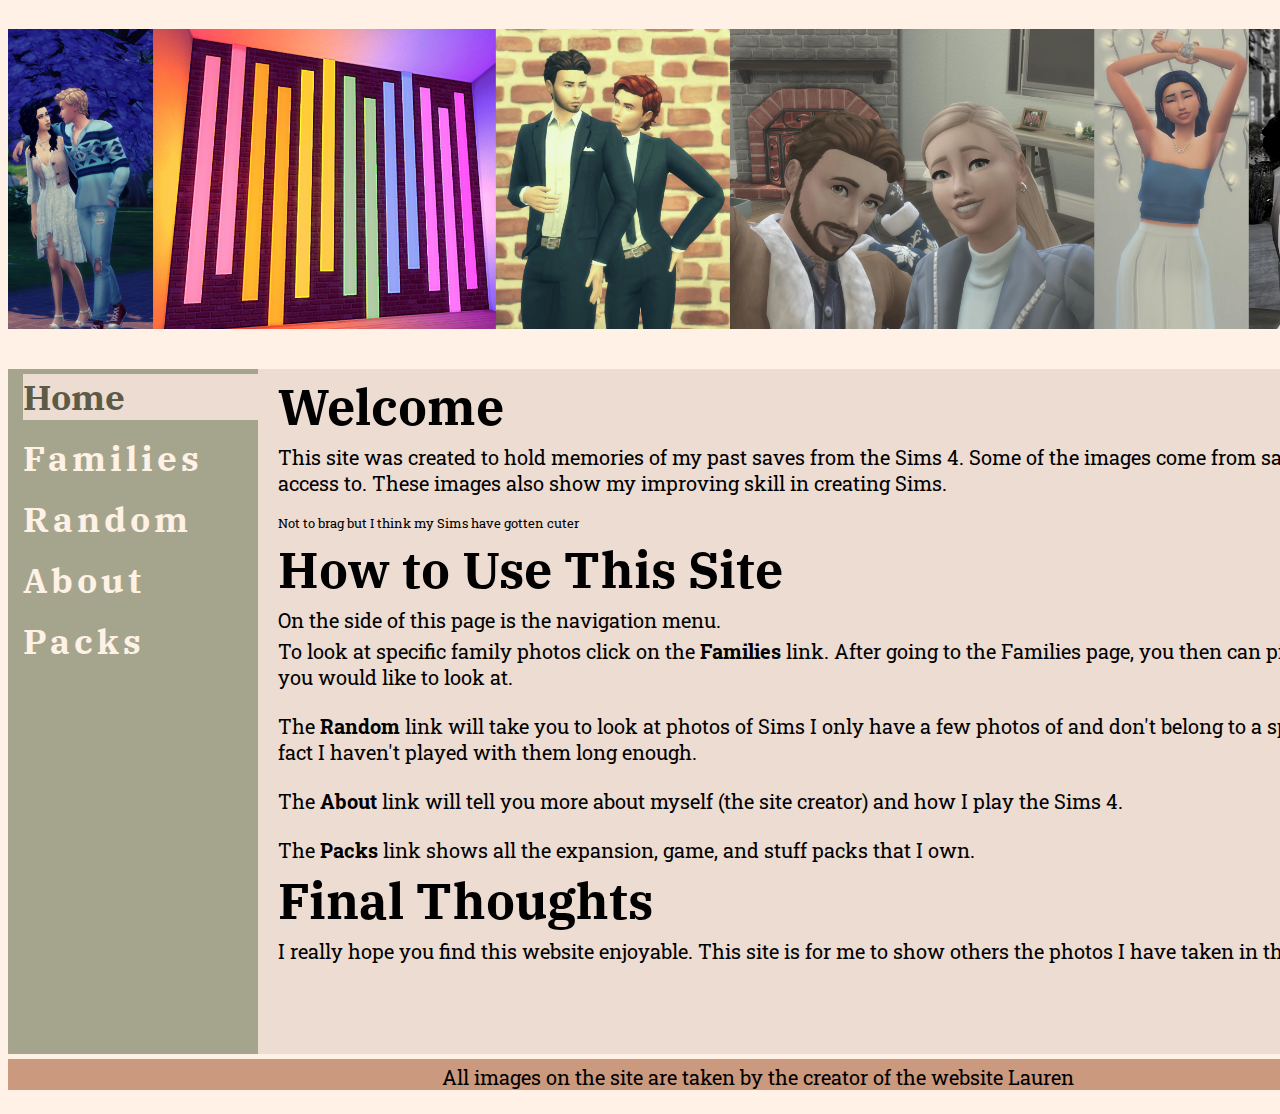
<file: index.html>
<!DOCTYPE html>

<html lang="en">
<head>
  <meta charset="utf-8">
  <link rel="stylesheet" href="css/basic.css">
  <!--Heading font-->
  <link rel="preconnect" href="https://fonts.gstatic.com">
  <link href="https://fonts.googleapis.com/css2?family=IBM+Plex+Serif:wght@200&display=swap" rel="stylesheet">
  <!--Body font-->
  <link rel="preconnect" href="https://fonts.gstatic.com">
  <link href="https://fonts.googleapis.com/css2?family=Roboto+Slab:wght@200&display=swap" rel="stylesheet">
  <title>Sims 4 Photos</title>
</head>
<body>
  <div id="gridlayout">
    <header>
    </header>
    <nav>
      <ul>
        <li class="pretty">Home</li>
        <li><a href="families.html">Families</a></li>
        <li><a href="random.html">Random</a></li>
        <li><a href="#">About</a></li>
        <li><a href="#">Packs</a></li>
      </ul>
    </nav>
    <main>
      <section>
        <h2>Welcome</h2>
        <p>This site was created to hold memories of my past saves from the Sims 4. Some of the images come from
          saves I no longer have access to. These images also show my improving skill in creating Sims.</p><br>
        <small>Not to brag but I think my Sims have gotten cuter</small>
        <h2>How to Use This Site</h2>
        <p>On the side of this page is the navigation menu.</p> <p>To look at specific family photos click on the <span class="imptext">Families</span>
        link. After going to the Families page, you then can pick what family photos you would like to look at.</p>
        <br>
        <p>The <span class="imptext">Random</span> link will take you to look at photos of Sims I only have a few photos of and don't belong to a specific family.
        Due to the fact I haven't played with them long enough.</p>
        <br>
        <p> The <span class="imptext">About</span> link will tell you more about myself (the site creator) and how I play the Sims 4.</p>
        <br>
        <p> The <span class="imptext">Packs</span> link shows all the expansion, game, and stuff packs that I own.</p>
        <h2>Final Thoughts</h2>
        <p>I really hope you find this website enjoyable. This site is for me to show others the photos I have taken in the Sims 4.</p>
      </section>
    </main>
    <footer>
      <p>All images on the site are taken by the creator of the website Lauren</p>
    </footer>
  </div>
</body>
</html>
</file>
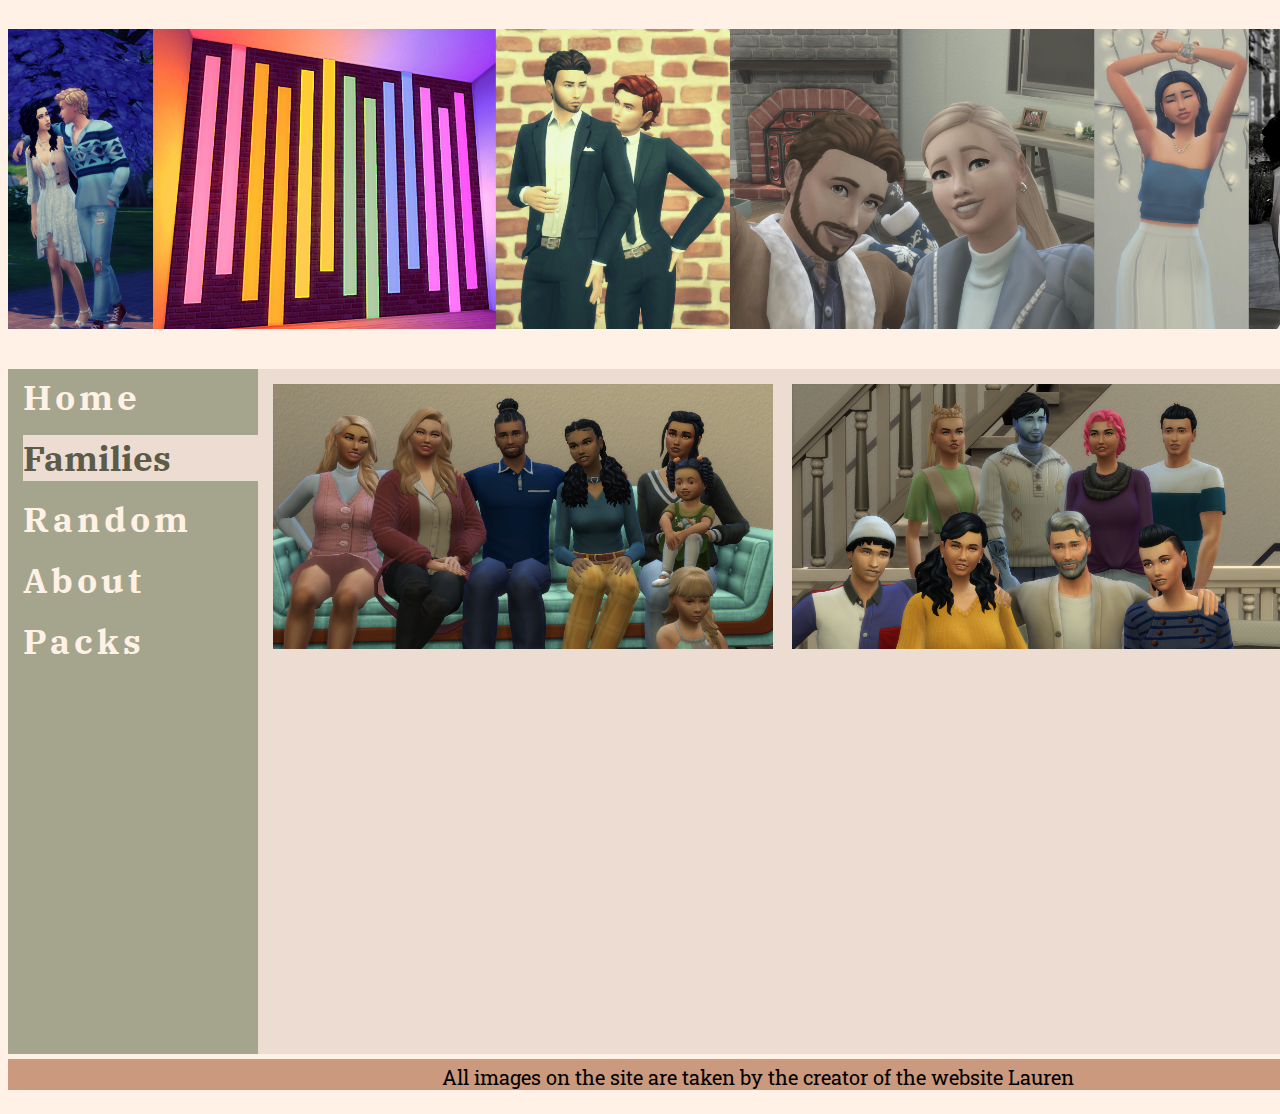
<file: families.html>
<!doctype html>

<html lang="en">
<head>
  <meta charset="utf-8">
  <link rel="stylesheet" href="css/family.css">
  <!--Heading font-->
  <link rel="preconnect" href="https://fonts.gstatic.com">
  <link href="https://fonts.googleapis.com/css2?family=IBM+Plex+Serif:wght@200&display=swap" rel="stylesheet">
  <!--Body font-->
  <link rel="preconnect" href="https://fonts.gstatic.com">
  <link href="https://fonts.googleapis.com/css2?family=Roboto+Slab:wght@200&display=swap" rel="stylesheet">
  <title>Families</title>
</head>
<body>
  <div id="gridlayout">
    <header>
    </header>
    <nav>
      <ul>
        <li><a href="index.html">Home</a></li>
        <li class="pretty">Families</li>
        <li><a href="random.html">Random</a></li>
        <li><a href="#">About</a></li>
        <li><a href="#">Packs</a></li>
      </ul>
    </nav>
    <main>
      <section class="container">
        <img src="img/forte.png" alt="Forte Family" class="image">
        <div class="middle">
          <a href="forte.html" class="text">Forte</a>
      </section>
      <section class="container">
        <img src="img/thicc.png" alt="Thicc-Cates Family" class="image">
        <div class="middle">
          <a href="thicc.html" class="text">Thicc-Cates</a>
      </section>
    </main>
    <footer>
      <p>All images on the site are taken by the creator of the website Lauren</p>
    </footer>
  </div>
</body>
</html>
</file>
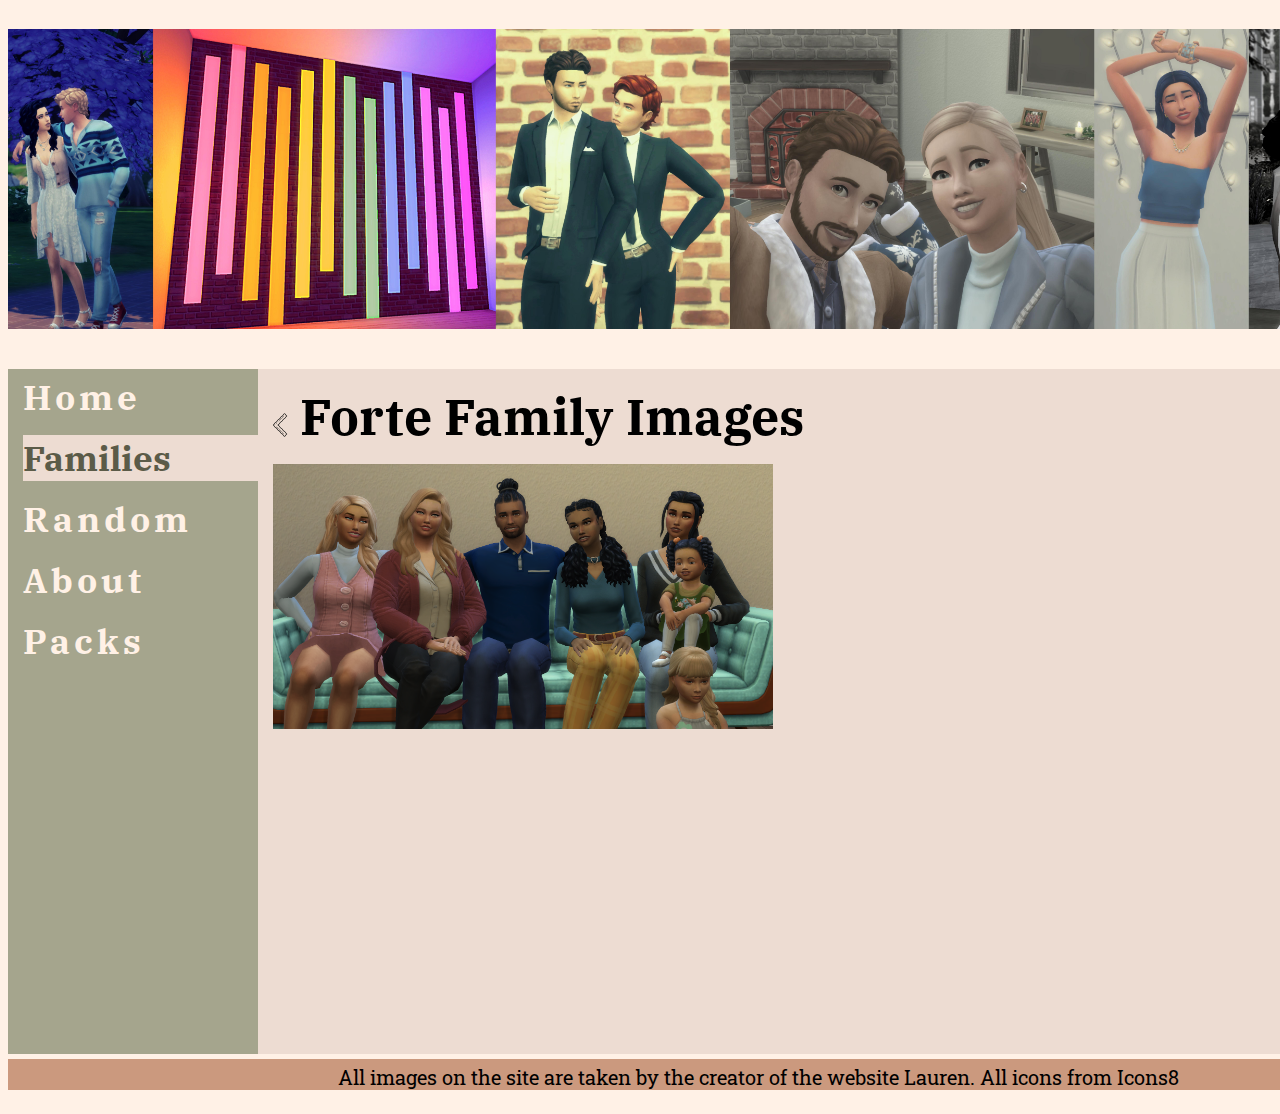
<file: forte.html>
<!doctype html>

<html lang="en">
<head>
  <meta charset="utf-8">
  <link rel="stylesheet" href="css/famphotos.css">
  <!--Heading font-->
  <link rel="preconnect" href="https://fonts.gstatic.com">
  <link href="https://fonts.googleapis.com/css2?family=IBM+Plex+Serif:wght@200&display=swap" rel="stylesheet">
  <!--Body font-->
  <link rel="preconnect" href="https://fonts.gstatic.com">
  <link href="https://fonts.googleapis.com/css2?family=Roboto+Slab:wght@200&display=swap" rel="stylesheet">
  <title>Forte</title>
</head>
<body>
  <div id="gridlayout">
    <header>
    </header>
    <nav>
      <ul>
        <li><a href="index.html">Home</a></li>
        <li class="pretty">Families</li>
        <li><a href="random.html">Random</a></li>
        <li><a href="#">About</a></li>
        <li><a href="#">Packs</a></li>
      </ul>
    </nav>
    <main>
      <a href="families.html"><img class="backbutton" src="img/back.png" alt="Back"></a>
      <section>
        <h2>Forte Family Images</h2>
      </section>
      <br>
      <section>
        <img src="img/forte.png" alt="Forte Family">
      </section>
    </main>
    <footer>
      <p>All images on the site are taken by the creator of the website Lauren. All icons from <a href="https://icons8.com/icon/115827/back">Icons8</a></p>
    </footer>
  </div>
</body>
</html>
</file>
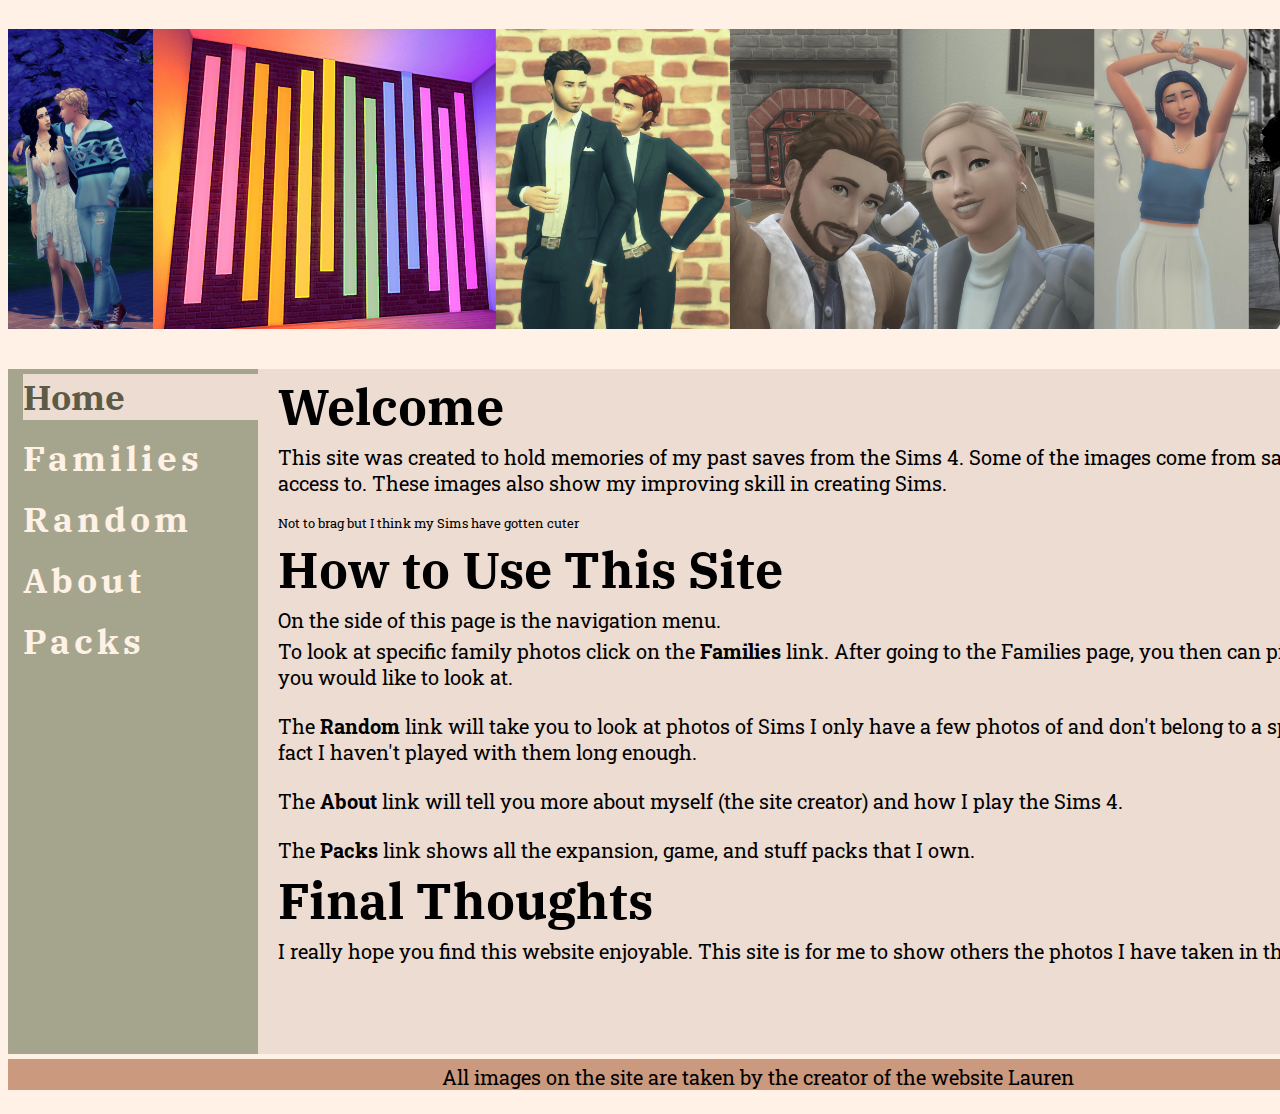
<file: homepage.html>
<!doctype html>

<html lang="en">
<head>
  <meta charset="utf-8">
  <link rel="stylesheet" href="css/basic.css">
  <!--Heading font-->
  <link rel="preconnect" href="https://fonts.gstatic.com">
  <link href="https://fonts.googleapis.com/css2?family=IBM+Plex+Serif:wght@200&display=swap" rel="stylesheet">
  <!--Body font-->
  <link rel="preconnect" href="https://fonts.gstatic.com">
  <link href="https://fonts.googleapis.com/css2?family=Roboto+Slab:wght@200&display=swap" rel="stylesheet">
  <title>Sims 4 Photos</title>
</head>
<body>
  <div id="gridlayout">
    <header>
    </header>
    <nav>
      <ul>
        <li class="pretty">Home</li>
        <li><a href="families.html">Families</a></li>
        <li><a href="random.html">Random</a></li>
        <li><a href="#">About</a></li>
        <li><a href="#">Packs</a></li>
      </ul>
    </nav>
    <main>
      <section>
        <h2>Welcome</h2>
        <p>This site was created to hold memories of my past saves from the Sims 4. Some of the images come from
          saves I no longer have access to. These images also show my improving skill in creating Sims.</p><br>
        <small>Not to brag but I think my Sims have gotten cuter</small>
        <h2>How to Use This Site</h2>
        <p>On the side of this page is the navigation menu.</p> <p>To look at specific family photos click on the <span class="imptext">Families</span>
        link. After going to the Families page, you then can pick what family photos you would like to look at.</p>
        <br>
        <p>The <span class="imptext">Random</span> link will take you to look at photos of Sims I only have a few photos of and don't belong to a specific family.
        Due to the fact I haven't played with them long enough.</p>
        <br>
        <p> The <span class="imptext">About</span> link will tell you more about myself (the site creator) and how I play the Sims 4.</p>
        <br>
        <p> The <span class="imptext">Packs</span> link shows all the expansion, game, and stuff packs that I own.</p>
        <h2>Final Thoughts</h2>
        <p>I really hope you find this website enjoyable. This site is for me to show others the photos I have taken in the Sims 4.</p>
      </section>
    </main>
    <footer>
      <p>All images on the site are taken by the creator of the website Lauren</p>
    </footer>
  </div>
</body>
</html>
</file>
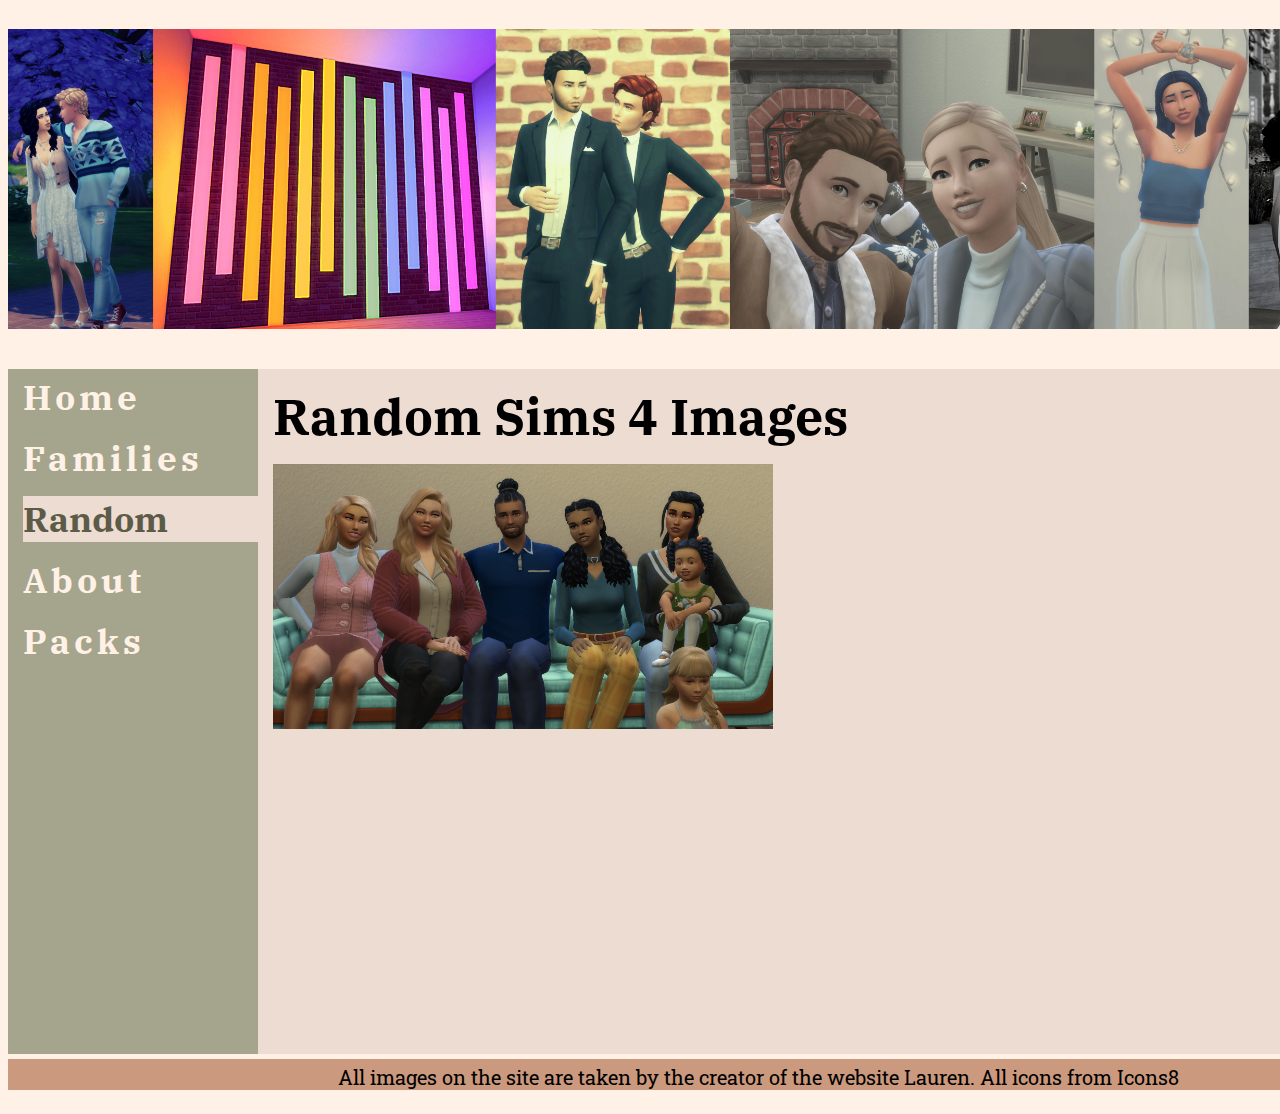
<file: random.html>
<!doctype html>

<html lang="en">
<head>
  <meta charset="utf-8">
  <link rel="stylesheet" href="css/famphotos.css">
  <!--Heading font-->
  <link rel="preconnect" href="https://fonts.gstatic.com">
  <link href="https://fonts.googleapis.com/css2?family=IBM+Plex+Serif:wght@200&display=swap" rel="stylesheet">
  <!--Body font-->
  <link rel="preconnect" href="https://fonts.gstatic.com">
  <link href="https://fonts.googleapis.com/css2?family=Roboto+Slab:wght@200&display=swap" rel="stylesheet">
  <title>Forte</title>
</head>
<body>
  <div id="gridlayout">
    <header>
    </header>
    <nav>
      <ul>
        <li><a href="index.html">Home</a></li>
        <li><a href="families.html">Families</a></li>
        <li class="pretty">Random</li>
        <li><a href="#">About</a></li>
        <li><a href="#">Packs</a></li>
      </ul>
    </nav>
    <main>
      <section>
        <h2>Random Sims 4 Images</h2>
      </section>
      <br>
      <section>
        <img src="img/forte.png" alt="Forte Family">
      </section>
    </main>
    <footer>
      <p>All images on the site are taken by the creator of the website Lauren. All icons from <a href="https://icons8.com/icon/115827/back">Icons8</a></p>
    </footer>
  </div>
</body>
</html>
</file>
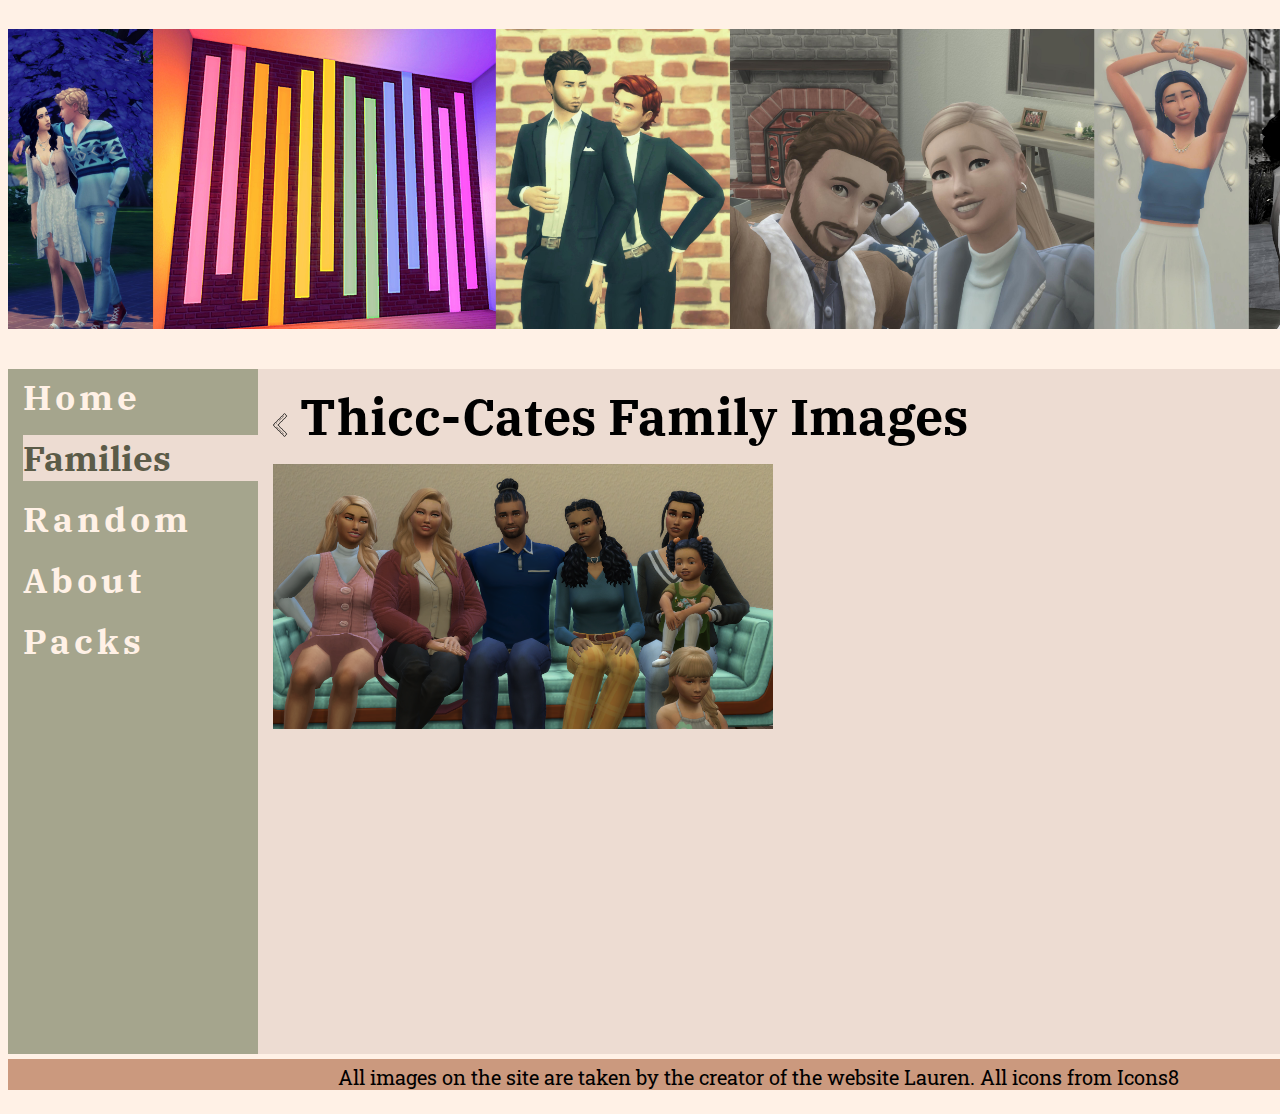
<file: thicc.html>
<!doctype html>

<html lang="en">
<head>
  <meta charset="utf-8">
  <link rel="stylesheet" href="css/famphotos.css">
  <!--Heading font-->
  <link rel="preconnect" href="https://fonts.gstatic.com">
  <link href="https://fonts.googleapis.com/css2?family=IBM+Plex+Serif:wght@200&display=swap" rel="stylesheet">
  <!--Body font-->
  <link rel="preconnect" href="https://fonts.gstatic.com">
  <link href="https://fonts.googleapis.com/css2?family=Roboto+Slab:wght@200&display=swap" rel="stylesheet">
  <title>Forte</title>
</head>
<body>
  <div id="gridlayout">
    <header>
    </header>
    <nav>
      <ul>
        <li><a href="index.html">Home</a></li>
        <li class="pretty">Families</li>
        <li><a href="random.html">Random</a></li>
        <li><a href="#">About</a></li>
        <li><a href="#">Packs</a></li>
      </ul>
    </nav>
    <main>
      <a href="families.html"><img class="backbutton" src="img/back.png" alt="Back"></a>
      <section>
        <h2>Thicc-Cates Family Images</h2>
      </section>
      <br>
      <section>
        <img src="img/forte.png" alt="Forte Family">
      </section>
    </main>
    <footer>
      <p>All images on the site are taken by the creator of the website Lauren. All icons from <a href="https://icons8.com/icon/115827/back">Icons8</a></p>
    </footer>
  </div>
</body>
</html>
</file>
<file: css/basic.css>
body {
  background-color: #fff1e6;
}

#gridlayout {
  margin: 24px auto;
  width: 1500px;
  display: grid;
  grid-template-columns: repeat(12, 1fr);
  grid-template-rows: repeat(3,1fr);
  grid-row-gap: 5px;
}

header {
  background-color: #fff1e6;
  grid-column: span 12;
  grid-row: span 1;
  background-image: url(banner.jpg);
  background-repeat: no-repeat;
  background-size: 100%;
  width: auto;
  height: 381px;
  margin-top: 5px;
  margin-bottom: -46px;
}

nav {
  background-color: #a5a58d;
  display: grid;
  grid-column: span 2;
  grid-row: span 2;
}

.pretty {
  background-color: #eddcd2;
  color: #5b5b48;
}

ul {
  list-style: none;
  margin-top: 5px;
  margin-left: -25px;
}

li {
  font-family: 'IBM Plex Serif', serif;
  font-size: 35px;
  font-weight: bolder;
  margin-bottom: 15px;
}

a {
  text-decoration: none;
  color: #fff1e6;
  letter-spacing: 4px;
}

a:hover {
  text-decoration: none;
  color: #ffffff;
  padding-left: 2px;
  padding-right: 2px;
}

main {
  display: inline-grid;
  grid-column: span 10;
  grid-row: span 2;
  background-color: #eddcd2;
}

section {
  padding: 0;
  padding-left: 20px;
}

h2 {
  font-family: 'IBM Plex Serif', serif;
  font-size: 50px;
  margin: 0;
  margin-top: 5px;
}

p {
  margin: 0;
  margin-top: 5px;
  font-family: 'Roboto Slab', serif;
  font-size: 20px;
}

small {
  font-family: 'Roboto Slab', serif;
}

.imptext {
  font-weight: bold;
}

footer {
  grid-column: span 12;
  background-color: #cb997e;
  text-align: center;
  font-family: 'Roboto Slab', serif;
}
</file>
<file: css/family.css>
body {
  background-color: #fff1e6;
}

#gridlayout {
  margin: 24px auto;
  width: 1500px;
  display: grid;
  grid-template-columns: repeat(12, 1fr);
  grid-template-rows: repeat(3,1fr);
  grid-row-gap: 5px;
}

header {
  background-color: #fff1e6;
  grid-column: span 12;
  grid-row: span 1;
  background-image: url(banner.jpg);
  background-repeat: no-repeat;
  background-size: 100%;
  width: auto;
  height: 381px;
  margin-top: 5px;
  margin-bottom: -46px;
}

nav {
  background-color: #a5a58d;
  display: grid;
  grid-column: span 2;
  grid-row: span 2;
}

.pretty {
  background-color: #eddcd2;
  color: #5b5b48;
}

ul {
  list-style: none;
  margin-top: 5px;
  margin-left: -25px;
}

li {
  font-family: 'IBM Plex Serif', serif;
  font-size: 35px;
  font-weight: bolder;
  margin-bottom: 15px;
}

nav a {
  text-decoration: none;
  color: #fff1e6;
  letter-spacing: 4px;
}

nav a:hover {
  text-decoration: none;
  color: #f0efeb;
  padding-left: 2px;
  padding-right: 2px;
}

main {
  grid-column: span 10;
  grid-row: span 2;
  background-color: #eddcd2;
}

section {
  display: inline-grid;
  margin-top: 15px;
  margin-left: 15px;
}

img {
  float: left;
  width: 500px;
}

.container {
  position: relative;
  width: 500px;
}

.image {
  opacity: 1;
  display: block;
  width: 500px;
  height: auto;
  transition: .5s ease;
  backface-visibility: hidden;
}

.middle {
  transition: .5s ease;
  opacity: 0;
  position: absolute;
  top: 50%;
  left: 49%;
  transform: translate(-50%, -50%);
  -ms-transform: translate(-50%, -50%);
  text-align: center;
}

.container:hover .image {
  opacity: 0.3;
}

.container:hover .middle {
  opacity: 1;
}

.text {
  background-color: #cb997e;
  color: #f0efeb;
  font-size: 30px;
  padding: 16px 32px;
  border-radius: 15px;
  text-decoration: none;
}

h2 {
  font-family: 'IBM Plex Serif', serif;
  font-size: 50px;
  margin: 0;
}

p {
  margin: 0;
  margin-top: 5px;
  font-family: 'Roboto Slab', serif;
  font-size: 20px;
}

footer {
  grid-column: span 12;
  background-color: #cb997e;
  text-align: center;
  font-family: 'Roboto Slab', serif;
}
</file>
<file: css/famphotos.css>
body {
  background-color: #fff1e6;
}

#gridlayout {
  margin: 24px auto;
  width: 1500px;
  display: grid;
  grid-template-columns: repeat(12, 1fr);
  grid-template-rows: repeat(3,1fr);
  grid-row-gap: 5px;
}

header {
  background-color: #fff1e6;
  grid-column: span 12;
  grid-row: span 1;
  background-image: url(banner.jpg);
  background-repeat: no-repeat;
  background-size: 100%;
  width: auto;
  height: 381px;
  margin-top: 5px;
  margin-bottom: -46px;
}

nav {
  background-color: #a5a58d;
  display: grid;
  grid-column: span 2;
  grid-row: span 2;
}

.pretty {
  background-color: #eddcd2;
  color: #5b5b48;
}

ul {
  list-style: none;
  margin-top: 5px;
  margin-left: -25px;
}

li {
  font-family: 'IBM Plex Serif', serif;
  font-size: 35px;
  font-weight: bolder;
  margin-bottom: 15px;
}

nav a {
  text-decoration: none;
  color: #fff1e6;
  letter-spacing: 4px;
}

nav a:hover {
  text-decoration: none;
  color: #f0efeb;
  padding-left: 2px;
  padding-right: 2px;
}

main {
  grid-column: span 10;
  grid-row: span 2;
  background-color: #eddcd2;
}

.backbutton {
  margin-top: 41px;
  margin-left: 7px;
  width: 30px;
  margin-right: -10px;
}

section {
  display: inline-grid;
  margin-top: 15px;
  margin-left: 15px;
}

img {
  float: left;
  width: 500px;
}

h2 {
  font-family: 'IBM Plex Serif', serif;
  font-size: 50px;
  margin: 0;
}

p {
  margin: 0;
  margin-top: 5px;
  font-family: 'Roboto Slab', serif;
  font-size: 20px;
}

footer {
  grid-column: span 12;
  background-color: #cb997e;
  text-align: center;
  font-family: 'Roboto Slab', serif;
}

footer a {
  text-decoration: none;
  color: #000000;
}
</file>
